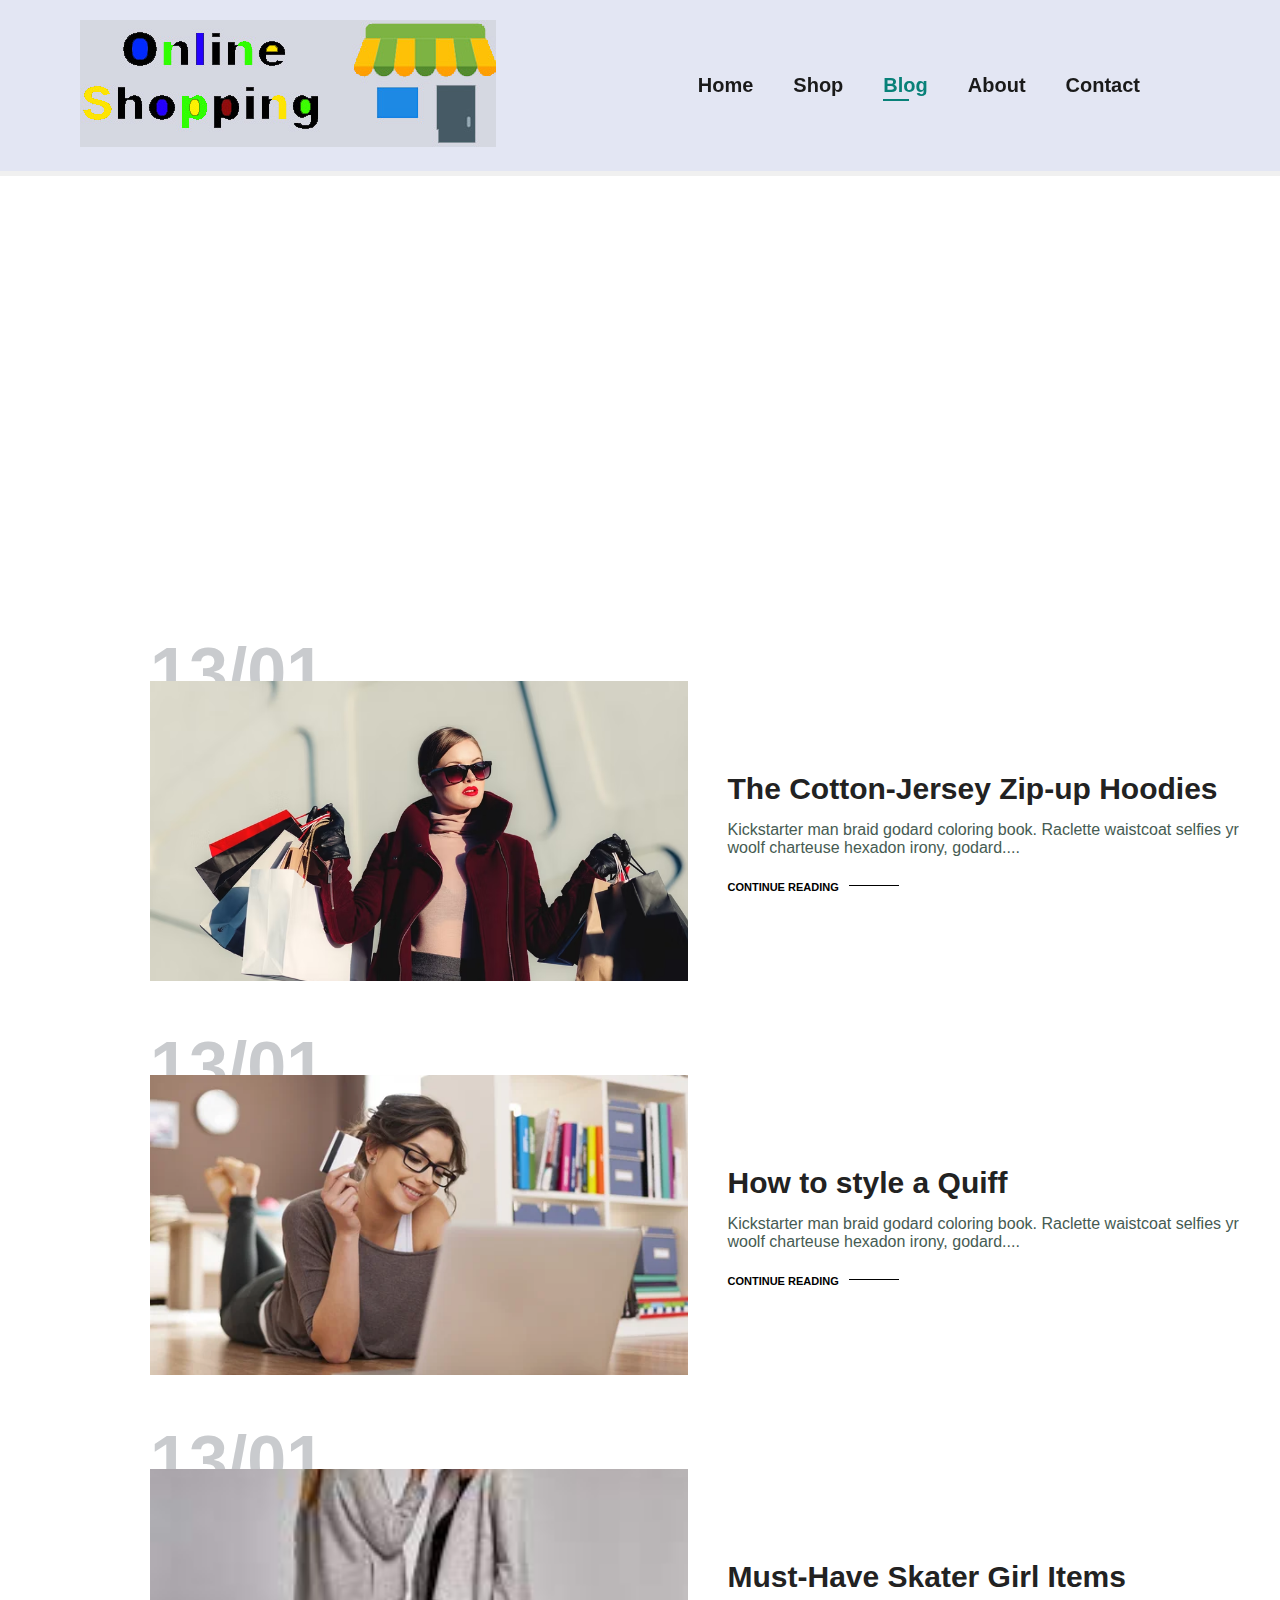
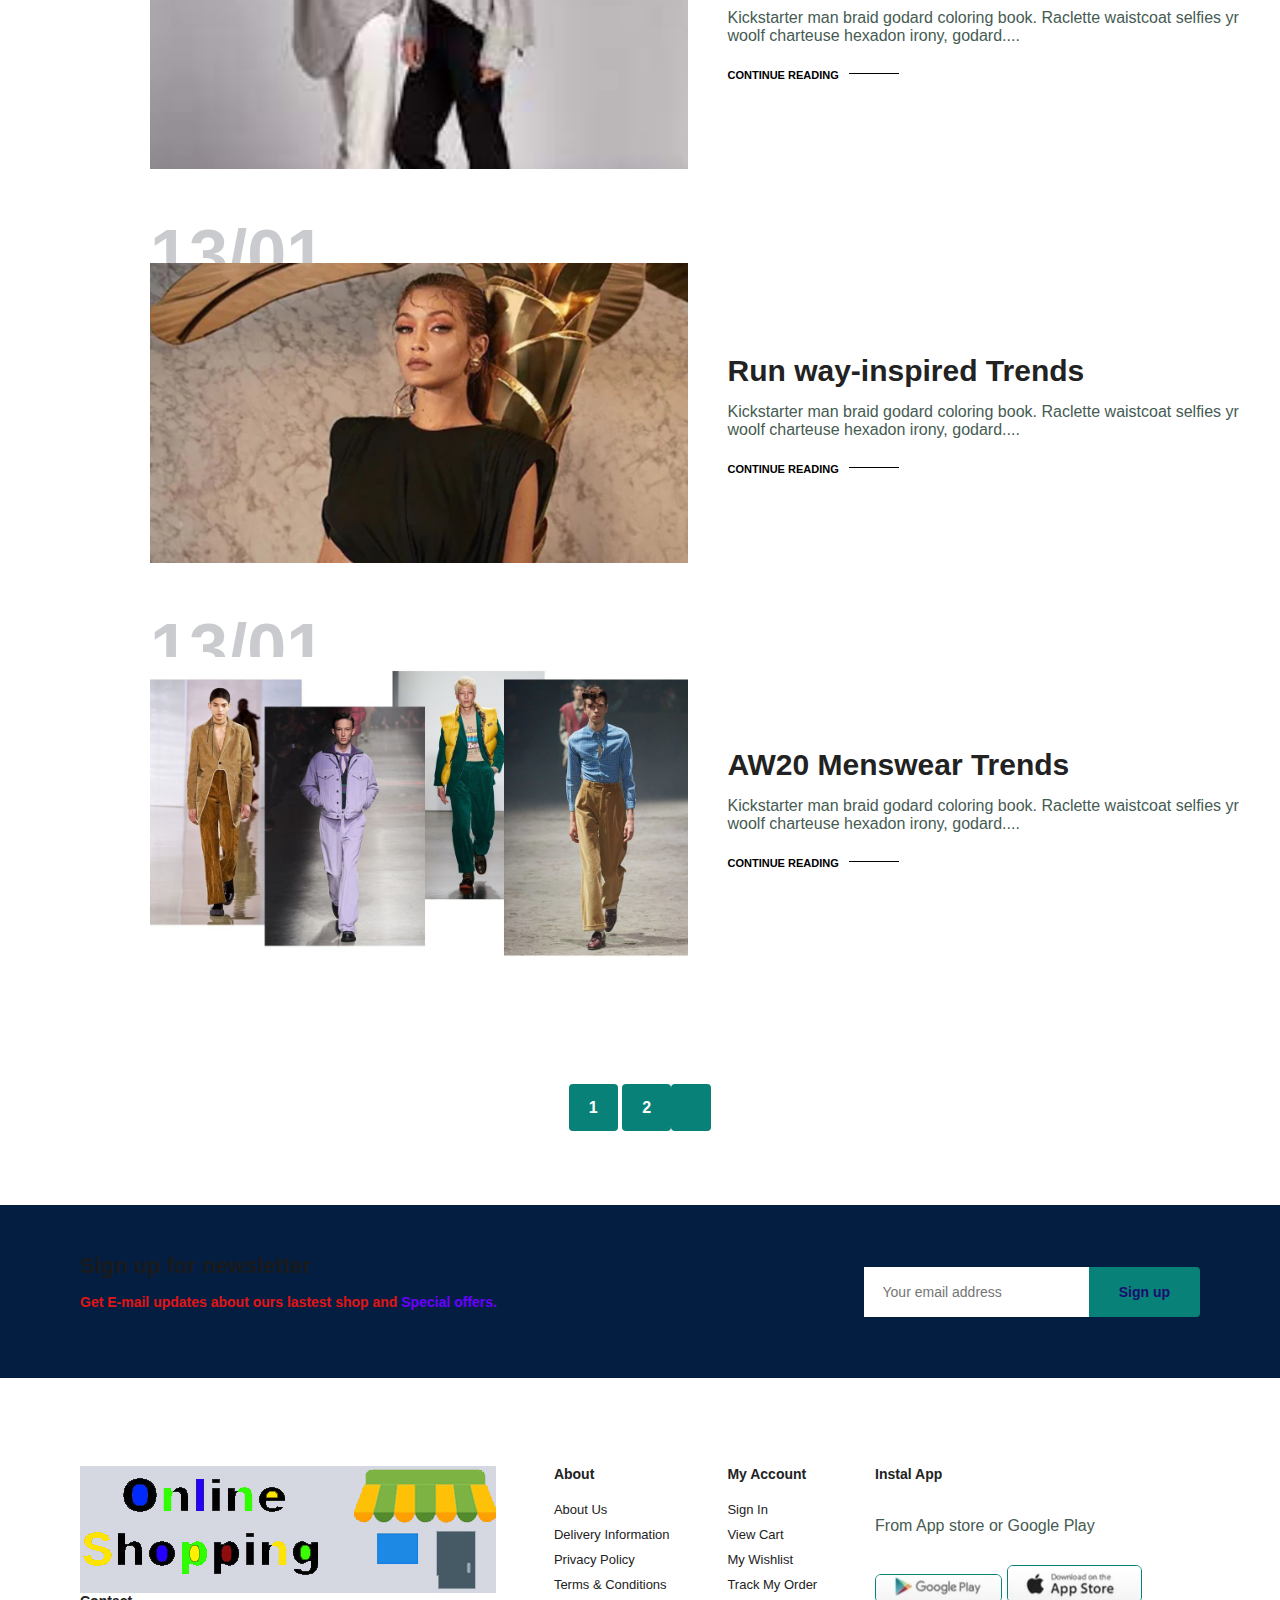
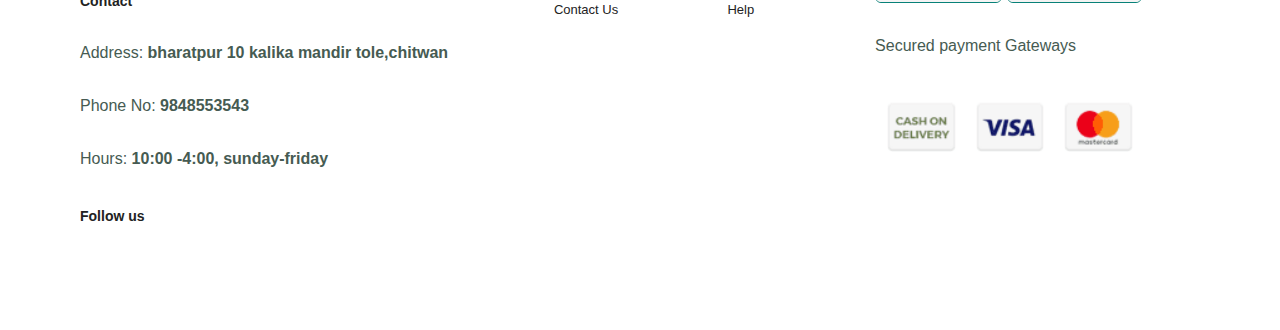
<file: blog.html>
<!DOCTYPE html>
<html lang="en">

<head>
    <meta charset="UTF-8">
    <meta http-equiv="X-UA-Compatible" content="IE=edge">
    <meta name="viewport" content="width=device-width, initial-scale=1.0">
    <title>R.P Ecommerce </title>
    <script>
    </script>
    <link rel="stylesheet" href="style.css">
</head>

<body>

    <section id="header">

        <a href="#"><img src="header5.0.jpg" class="header" alt=""></a>

        <div>
            <ul id="navbar">
                <li><a href="index.html">Home</a></li>
                <li><a href="shop.html">Shop</a></li>
                <li><a class="active" href="blog.html">Blog</a></li>
                <li><a href="about.html">About</a></li>
                <li><a href="contact.html">Contact</a></li>
                <li id="lg-bag"><a href="contact.html"><i class="fas fa-shopping-cart"></i></a></li>
                <a href="#" id="close"> <i class="fas fa-times"></i></a>

            </ul>
        </div>
        <div id="mobile">
            <a href="contact.html"><i class="fas fa-shopping-cart"></i></a>
            <i id="bar" class="fas fa-outdent"></i>
        </div>
    </section>

    <section id="page-header" class="blog-header">

        <h2>#Read more</h2>

        <p>Read all case studies about our product!</p>

    </section>

    <section id="blog">
        <div class="blog-box">
            <div class="blog-img">
                <img src="blog img.avif" alt="">
            </div>
            <div class="blog-details">
                <h4>The Cotton-Jersey Zip-up Hoodies</h4>
                <p>Kickstarter man braid godard coloring book. Raclette waistcoat selfies yr woolf charteuse hexadon irony, godard....</p>
                <a href="#">CONTINUE READING</a>
            </div>
            <h1>13/01</h1>
        </div>
        <div class="blog-box">
            <div class="blog-img">
                <img src="pic123.jpg" alt="">
            </div>
            <div class="blog-details">
                <h4>How to style a Quiff</h4>
                <p>Kickstarter man braid godard coloring book. Raclette waistcoat selfies yr woolf charteuse hexadon irony, godard....</p>
                <a href="#">CONTINUE READING</a>
            </div>
            <h1>13/01</h1>
        </div>
        <div class="blog-box">
            <div class="blog-img">
                <img src="pic1234.jpg" alt="">
            </div>
            <div class="blog-details">
                <h4>Must-Have Skater Girl Items</h4>
                <p>Kickstarter man braid godard coloring book. Raclette waistcoat selfies yr woolf charteuse hexadon irony, godard....</p>
                <a href="#">CONTINUE READING</a>
            </div>
            <h1>13/01</h1>
        </div>
        <div class="blog-box">
            <div class="blog-img">
                <img src="pic12345.webp" alt="">
            </div>
            <div class="blog-details">
                <h4>Run way-inspired Trends</h4>
                <p>Kickstarter man braid godard coloring book. Raclette waistcoat selfies yr woolf charteuse hexadon irony, godard....</p>
                <a href="#">CONTINUE READING</a>
            </div>
            <h1>13/01</h1>
        </div>
        <div class="blog-box">
            <div class="blog-img">
                <img src="Pic123456.jpg" alt="">
            </div>
            <div class="blog-details">
                <h4>AW20 Menswear Trends</h4>
                <p>Kickstarter man braid godard coloring book. Raclette waistcoat selfies yr woolf charteuse hexadon irony, godard....</p>
                <a href="#">CONTINUE READING</a>
            </div>
            <h1>13/01</h1>
        </div>
    </section>

    <section id="pagination" class="section-p1">
        <a href="#"> 1</a>
        <a href="#"> 2</a>
        <a href="#"><i class="fa-light fa-chevron-right"></i></a>
    </section>

    <section id="newsletter" class="section-p1 section-m1">
        <div class="news text">
            <h4>Sign up for newsletter</h4>
            <p>Get E-mail updates about ours lastest shop and <span>Special offers.</span></p>
        </div>
        <div class="form">
            <input type="text" placeholder="Your email address">
            <button class="normal">Sign up </button>
        </div>
    </section>

    <footer class="section-p1">
        <div class="col">
            <img class="logo" src="header5.0.jpg" alt="">
            <h4>Contact</h4>
            <p>Address: <strong> bharatpur 10 kalika mandir tole,chitwan</strong></p>
            <p>Phone No: <strong> 9848553543</strong></p>
            <p>Hours: <strong> 10:00 -4:00, sunday-friday </strong></p>
            <div class="follow">
                <h4>Follow us</h4>
                <div class="icon">
                    <i class="fab fa-facebook"></i>
                    <i class="fab fa-instagram"></i>
                    <i class="fab fa-twitter"></i>
                    <i class="fab fa-youtube"></i>
                </div>
            </div>
        </div>

        <div class="col">
            <h4> About</h4>
            <a href="#"> About Us</a>
            <a href="#"> Delivery Information</a>
            <a href="#"> Privacy Policy</a>
            <a href="#"> Terms & Conditions</a>
            <a href="#"> Contact Us</a>
        </div>
        <div class="col">
            <h4> My Account</h4>
            <a href="#"> Sign In</a>
            <a href="#"> View Cart</a>
            <a href="#"> My Wishlist</a>
            <a href="#"> Track My Order</a>
            <a href="#"> Help</a>
        </div>

        <div class="col install">
            <h4>Instal App</h4>
            <p>From App store or Google Play</p>
            <div class="row">
                <img src="google - Copy.png" alt="">
                <img src="apple.png" alt="">
            </div>
            <p>Secured payment Gateways</p>
            <img src="all in one.png" alt="">
        </div>
        <div class="coppyright">
        </div>
    </footer>
    <script src="script.js"></script>


</body>

</html>
</file>
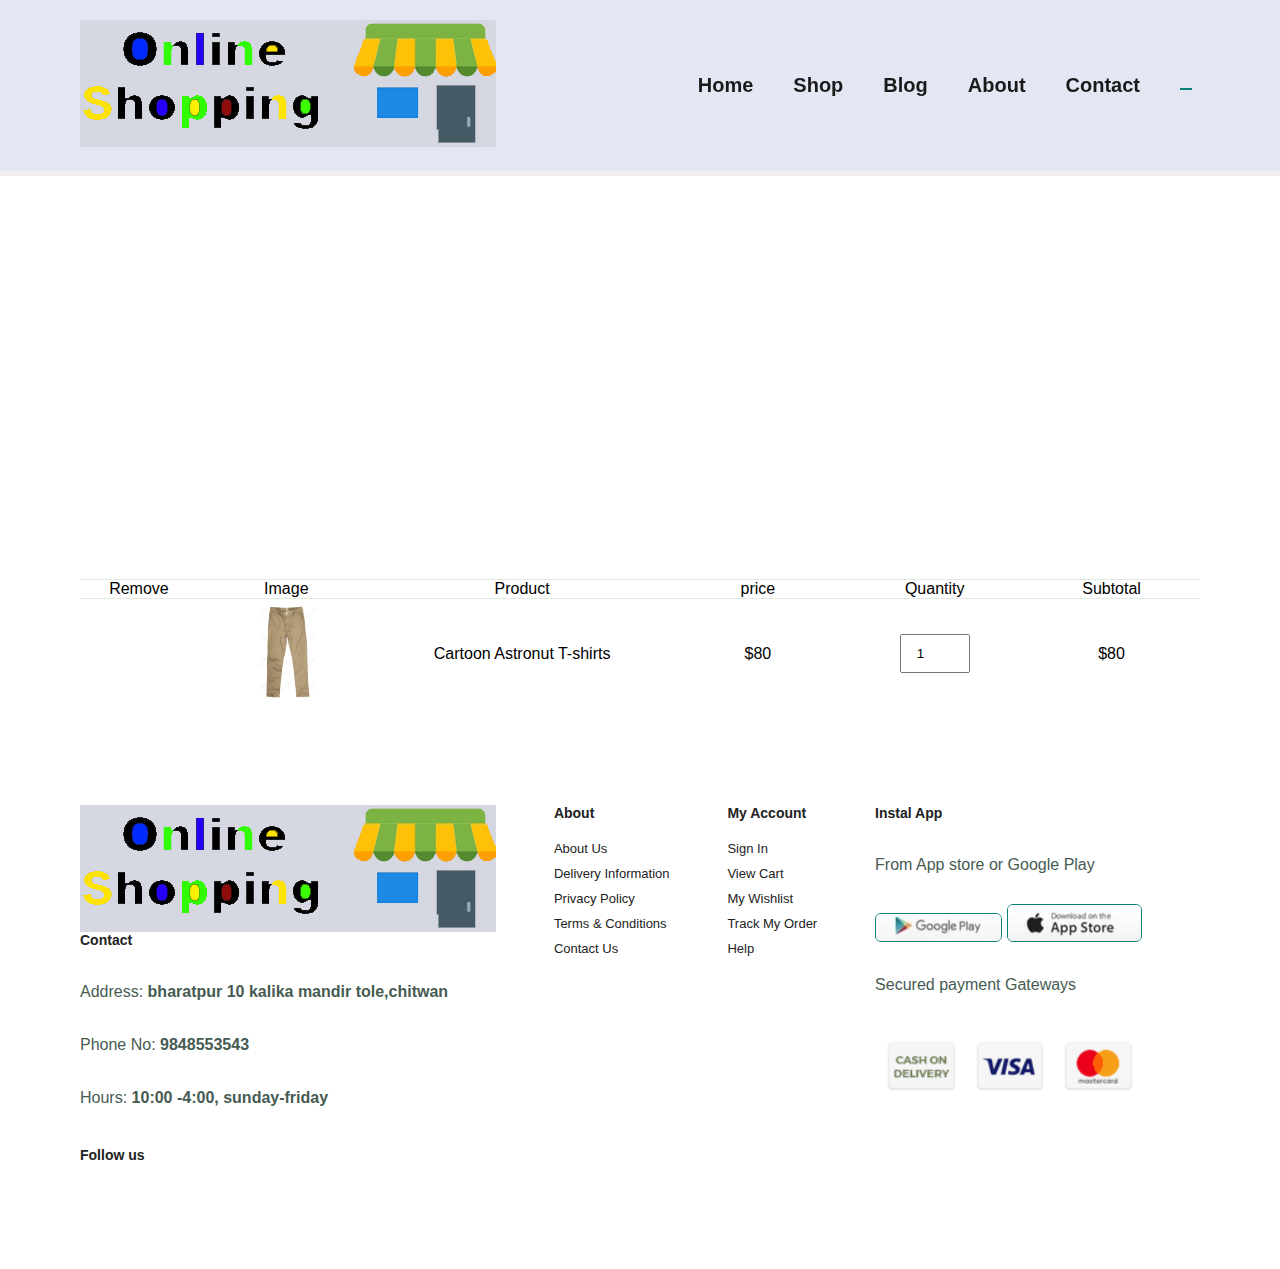
<file: Cart.html>
<!DOCTYPE html>
<html lang="en">

<head>
    <meta charset="UTF-8">
    <meta http-equiv="X-UA-Compatible" content="IE=edge">
    <meta name="viewport" content="width=device-width, initial-scale=1.0">
    <title>R.P Ecommerce </title>
    <script>
    </script>
    <link rel="stylesheet" href="style.css">
</head>

<body>

    <section id="header">

        <a href="#"><img src="header5.0.jpg" class="header" alt=""></a>

        <div>
            <ul id="navbar">
                <li><a href="index.html">Home</a></li>
                <li><a href="shop.html">Shop</a></li>
                <li><a href="blog.html">Blog</a></li>
                <li><a href="about.html">About</a></li>
                <li><a href="contact.html">Contact</a></li>
                <li id="lg-bag"><a class="active" href="contact.html"><i class="fas fa-shopping-cart"></i></a></li>
                <a href="#" id="close"> <i class="fas fa-times"></i></a>

            </ul>
        </div>
        <div id="mobile">
            <a href="contact.html"><i class="fas fa-shopping-cart"></i></a>
            <i id="bar" class="fas fa-outdent"></i>
        </div>
    </section>

    <section id="page-header" class="contact-header">

        <h2>#Let's _talk</h2>

        <p>LEAVE A MESSAGE, WE love to hear from you!!</p>

    </section>
    <section id="cart" class="section-p1">
        <table width="100%">
            <thead>
                <tr>
                    <td>Remove</td>
                    <td>Image</td>
                    <td>Product</td>
                    <td>price</td>
                    <td>Quantity</td>
                    <td>Subtotal</td>
                </tr>
            </thead>
            <tbody>
                <tr>
                    <td><a href="#"><i class="fa-solid fa-circle-xmark"></i></a></td>
                    <td><img src="new arrivals.jpg" alt=""></td>
                    <td>Cartoon Astronut T-shirts</td>
                    <td>$80</td>
                    <td><input type="number" value="1"></td>
                    <td>$80</td>

                </tr>
            </tbody>
        </table>
    </section>

    <footer class="section-p1">
        <div class="col">
            <img class="logo" src="header5.0.jpg" alt="">
            <h4>Contact</h4>
            <p>Address: <strong> bharatpur 10 kalika mandir tole,chitwan</strong></p>
            <p>Phone No: <strong> 9848553543</strong></p>
            <p>Hours: <strong> 10:00 -4:00, sunday-friday </strong></p>
            <div class="follow">
                <h4>Follow us</h4>
                <div class="icon">
                    <i class="fab fa-facebook"></i>
                    <i class="fab fa-instagram"></i>
                    <i class="fab fa-twitter"></i>
                    <i class="fab fa-youtube"></i>
                </div>
            </div>
        </div>

        <div class="col">
            <h4> About</h4>
            <a href="#"> About Us</a>
            <a href="#"> Delivery Information</a>
            <a href="#"> Privacy Policy</a>
            <a href="#"> Terms & Conditions</a>
            <a href="#"> Contact Us</a>
        </div>
        <div class="col">
            <h4> My Account</h4>
            <a href="#"> Sign In</a>
            <a href="#"> View Cart</a>
            <a href="#"> My Wishlist</a>
            <a href="#"> Track My Order</a>
            <a href="#"> Help</a>
        </div>

        <div class="col install">
            <h4>Instal App</h4>
            <p>From App store or Google Play</p>
            <div class="row">
                <img src="google - Copy.png" alt="">
                <img src="apple.png" alt="">
            </div>
            <p>Secured payment Gateways</p>
            <img src="all in one.png" alt="">
        </div>
        <div class="coppyright">
        </div>
    </footer>
    <script src="script.js"></script>


</body>

</html>
</file>
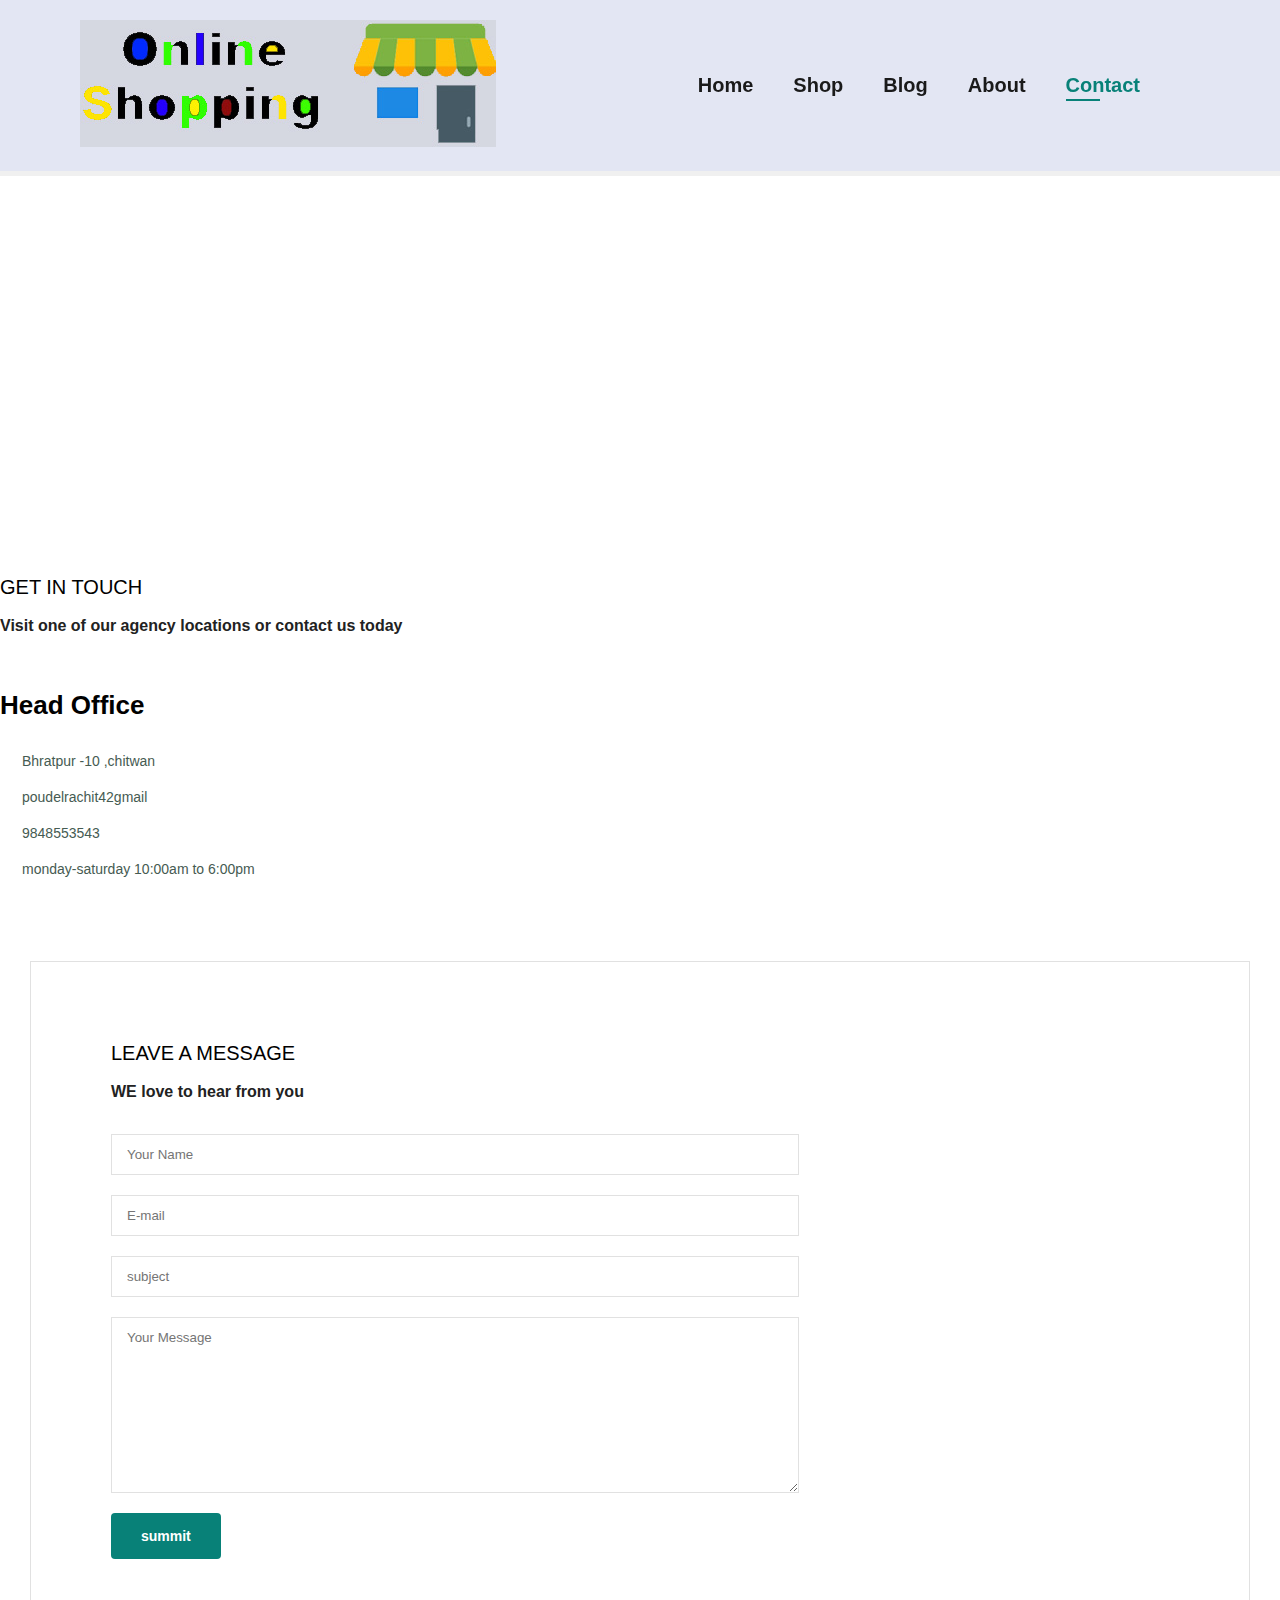
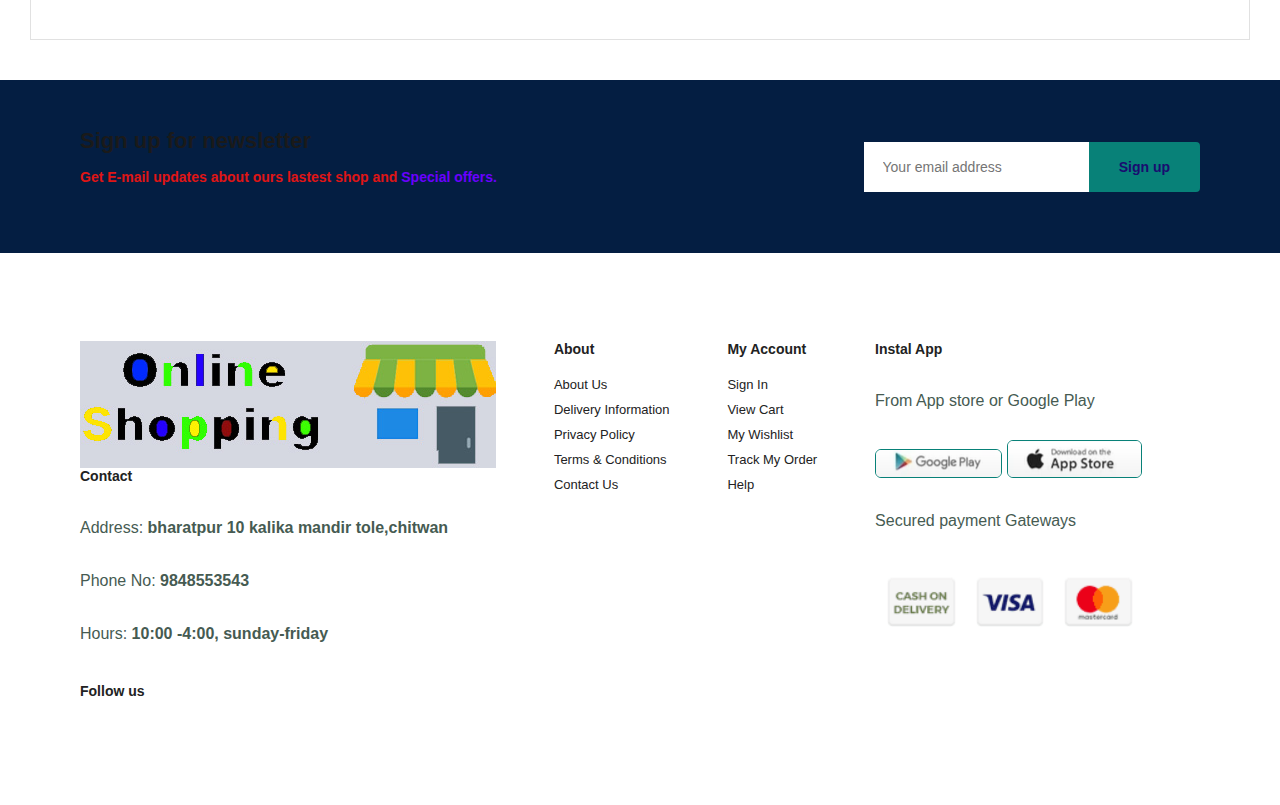
<file: Contact.html>
<!DOCTYPE html>
<html lang="en">

<head>
    <meta charset="UTF-8">
    <meta http-equiv="X-UA-Compatible" content="IE=edge">
    <meta name="viewport" content="width=device-width, initial-scale=1.0">
    <title>R.P Ecommerce </title>
    <script>
    </script>
    <link rel="stylesheet" href="style.css">
</head>

<body>

    <section id="header">

        <a href="#"><img src="header5.0.jpg" class="header" alt=""></a>

        <div>
            <ul id="navbar">
                <li><a href="index.html">Home</a></li>
                <li><a href="shop.html">Shop</a></li>
                <li><a href="blog.html">Blog</a></li>
                <li><a href="about.html">About</a></li>
                <li><a class="active" href="contact.html">Contact</a></li>
                <li id="lg-bag"><a href="contact.html"><i class="fas fa-shopping-cart"></i></a></li>
                <a href="#" id="close"> <i class="fas fa-times"></i></a>

            </ul>
        </div>
        <div id="mobile">
            <a href="contact.html"><i class="fas fa-shopping-cart"></i></a>
            <i id="bar" class="fas fa-outdent"></i>
        </div>
    </section>

    <section id="page-header" class="contact-header">

        <h2>#Let's _talk</h2>

        <p>LEAVE A MESSAGE, WE love to hear from you!!</p>

    </section>

    <section id="contact-details" class="">
        <div class="details">
            <span>GET IN TOUCH</span>
            <h2> Visit one of our agency locations or contact us today</h2>
            <h3>Head Office</h3>
            <div>
                <li>
                    <i class="fa-solid fa-map"></i>
                    <p> Bhratpur -10 ,chitwan </p>
                </li>
                <li>
                    <i class="fa-duotone fa-folder-user"></i>
                    <p>poudelrachit42gmail</p>
                </li>
                <li>
                    <i class="fa-solid fa-circle-phone"></i>
                    <p>9848553543</p>
                </li>
                <li>
                    <i class="fa-solid fa-clock"></i>
                    <p>monday-saturday 10:00am to 6:00pm</p>
                </li>
            </div>
        </div>
        <div class="map">
            <iframe src="https://www.google.com/maps/embed?pb=!1m18!1m12!1m3!1d3431.41244374336!2d84.42887871498766!3d27.69854168279559!2m3!1f0!2f0!3f0!3m2!1i1024!2i768!4f13.1!3m3!1m2!1s0x3994fb49a5fb5741%3A0x72b0768dd53f3d4f!2sForbes%20College!5e1!3m2!1sen!2snp!4v1656902859927!5m2!1sen!2snp"
                width="600" height="450" style="border:0;" allowfullscreen="" loading="lazy" referrerpolicy="no-referrer-when-downgrade"></iframe>

        </div>
    </section>


    <section id="form-details">
        <form action="">
            <span>LEAVE A MESSAGE</span>
            <h2>WE love to hear from you</h2>
            <input type="text" placeholder="Your Name">
            <input type="text" placeholder="E-mail">
            <input type="text" placeholder="subject">
            <textarea name="" id="" cols="30" rows="10" placeholder="Your Message"></textarea>
            <button class="normal">summit</button>
        </form>
        </div>
    </section>

    <section id="newsletter" class="section-p1 section-m1">
        <div class="news text">
            <h4>Sign up for newsletter</h4>
            <p>Get E-mail updates about ours lastest shop and <span>Special offers.</span></p>
        </div>
        <div class="form">
            <input type="text" placeholder="Your email address">
            <button class="normal">Sign up </button>
        </div>
    </section>

    <footer class="section-p1">
        <div class="col">
            <img class="logo" src="header5.0.jpg" alt="">
            <h4>Contact</h4>
            <p>Address: <strong> bharatpur 10 kalika mandir tole,chitwan</strong></p>
            <p>Phone No: <strong> 9848553543</strong></p>
            <p>Hours: <strong> 10:00 -4:00, sunday-friday </strong></p>
            <div class="follow">
                <h4>Follow us</h4>
                <div class="icon">
                    <i class="fab fa-facebook"></i>
                    <i class="fab fa-instagram"></i>
                    <i class="fab fa-twitter"></i>
                    <i class="fab fa-youtube"></i>
                </div>
            </div>
        </div>

        <div class="col">
            <h4> About</h4>
            <a href="#"> About Us</a>
            <a href="#"> Delivery Information</a>
            <a href="#"> Privacy Policy</a>
            <a href="#"> Terms & Conditions</a>
            <a href="#"> Contact Us</a>
        </div>
        <div class="col">
            <h4> My Account</h4>
            <a href="#"> Sign In</a>
            <a href="#"> View Cart</a>
            <a href="#"> My Wishlist</a>
            <a href="#"> Track My Order</a>
            <a href="#"> Help</a>
        </div>

        <div class="col install">
            <h4>Instal App</h4>
            <p>From App store or Google Play</p>
            <div class="row">
                <img src="google - Copy.png" alt="">
                <img src="apple.png" alt="">
            </div>
            <p>Secured payment Gateways</p>
            <img src="all in one.png" alt="">
        </div>
        <div class="coppyright">
        </div>
    </footer>
    <script src="script.js"></script>


</body>

</html>
</file>
<file: style.css>
@import url('https://fonts.googleapis.com/css2?family=Roboto:wght@100&display=swap');
* {
    margin: 0;
    padding: 0;
    box-sizing: border-box;
    font-family: 'Thin 100 Italic', sans-serif;
}

h1 {
    font-size: 50px;
    line-height: 64px;
    color: #222;
}

h2 {
    font-size: 46px;
    line-height: 54px;
    color: #222;
}

h4 {
    font-size: 30px;
    color: #222;
}

h6 {
    font-weight: 700;
    font-size: 20px;
}

p {
    font-size: 16px;
    color: #465b52;
    margin: 15px 0 20px 0;
}

.section-p1 {
    padding: 48px 80px;
}

.section-m1 {
    margin: 40px 0;
}

button.normal {
    font-size: 14px;
    font-weight: 600;
    padding: 15px 30px;
    color: #1a1a1a;
    background-color: rgb(3, 71, 131);
    border-radius: 4px;
    cursor: pointer;
    border: none;
    outline: none;
    transition: 0.2s;
}

button.white {
    font-size: 13px;
    font-weight: 600;
    padding: 11px 18px;
    color: #fff;
    background-color: transparent;
    cursor: pointer;
    border: 1px solid #fff;
    outline: none;
    transition: 0.2s;
}

body {
    width: 100%;
}


/* Header Start*/

#header {
    display: flex;
    flex-wrap: wrap;
    align-items: center;
    justify-content: space-between;
    padding: 20px 80px;
    background: #e3e6f3;
    box-shadow: 0 5px rgba(0, 0, 0, 0.06);
    z-index: 999;
    position: sticky;
    top: 0;
    left: 0;
}

#navbar {
    display: flex;
    align-items: center;
    justify-content: center;
}

#navbar li {
    list-style: none;
    padding: 0 20px;
    position: relative;
}

#navbar li a {
    text-decoration: none;
    font-size: 20px;
    font-weight: 650;
    color: #1a1a1a;
    transition: 0.5 ease;
}

#navbar li a:hover,
#navbar li a.active {
    color: #088178;
}

#navbar li a.active::after,
#navbar li a:hover::after {
    content: "";
    width: 30%;
    height: 2px;
    background: #088178;
    position: absolute;
    bottom: -4px;
    left: 20px;
}

#mobile {
    display: none;
    align-items: center;
}

#close {
    display: none;
}


/*Home page*/

#hero {
    background-image: url(https://www.kindpng.com/picc/m/208-2085101_lady-png-png-download-online-advertising-english-courses.png);
    height: 90vh;
    width: 100%;
    background-size: cover;
    background-position: top 25% right 0;
    padding: 0 90px;
    display: flex;
    flex-direction: column;
    align-items: flex-start;
    justify-content: center;
}

#hero h4 {
    padding-bottom: 15px;
}

#hero h1 {
    color: #088178;
}

#hero button {
    background-image: url("[data-uri]");
    background-color: transparent;
    color: #088178;
    border: 0;
    padding: 14px 80px 14px 65px;
    background-repeat: no-repeat;
    cursor: pointer;
    font-weight: 700;
    font-size: 15px;
}

#feature {
    display: flex;
    align-items: center;
    justify-content: space-between;
    flex-wrap: wrap;
}

#feature .fe-box {
    width: 180px;
    text-align: center;
    padding: 25px 15px;
    box-shadow: 20px 20px 34px rgba(0, 0, 0, 0.03);
    border: 1px solid #cce7d0;
    border-radius: 4px;
    margin: 15px 0;
}

#feature .fe-box:hover {
    box-shadow: 10px 10px 54px rgba(70, 62, 221, 0.1);
}

feature .fe-box img {
    width: 100%;
    margin-bottom: 10px;
}

#feature .fe-box h6 {
    display: inline-block;
    padding: 9px 8px 6px 8px;
    line-height: 1;
    border-radius: 4px;
    color: #088178;
    background-color: #fddde4;
}

#feature .fe-box:nth-child(2) h6 {
    background-color: #cdebbc;
}

#feature .fe-box:nth-child(3) h6 {
    background-color: #d1e8f2;
}

#feature .fe-box:nth-child(4) h6 {
    background-color: #5eda17;
}

#feature .fe-box:nth-child(5) h6 {
    background-color: #f1c00f;
}

#feature .fe-box:nth-child(6) h6 {
    background-color: #190c6f;
}

#Product1 {
    text-align: center;
}

#Product1 .pro-container {
    display: flex;
    flex-wrap: wrap;
    justify-content: space-between;
    padding-top: 20px;
}

#Product1 .pro {
    width: 23%;
    min-width: 250px;
    padding: 10px 12px;
    border: 1px solid#cce7d0;
    border-radius: 25px;
    cursor: pointer;
    box-shadow: 20px 20px 20px rgba(0, 0, 0, 0.02);
    margin: 15px 0;
    position: relative;
}

#Product1 .pro:hover {
    box-shadow: 20px 20px 30px rgba(0, 0, 0, 0.06);
}

#Product1 .pro img {
    width: 100%;
    border-radius: 20px;
}

#Product1 .pro .des {
    text-align: start;
    padding: 10px 0;
}

#Product1 .pro .des span {
    color: #606063;
    font-size: 12px;
}

#Product1 .pro .des h5 {
    padding: 7px;
    color: #1a1a1a;
    font-size: 14px;
}

#Product1 .pro .des i {
    font-size: 12px;
    color: #f1c00f;
}

#Product1 .pro .des h4 {
    padding-top: 7px;
    font-size: 15px;
    font-weight: 700;
    color: #088178;
}

#Product1 .pro .cart {
    width: 40px;
    height: 40px;
    line-height: 40px;
    border-radius: 50px;
    background-color: #e8f6ea;
    font-weight: 500;
    color: #088178;
    border: #cce7d0;
    position: absolute;
    bottom: 20px;
    right: 10px;
}

#banner {
    display: flex;
    flex-direction: column;
    justify-content: center;
    align-items: center;
    text-align: center;
    background-image: url(https://img.freepik.com/free-vector/hand-painted-watercolor-abstract-watercolor-background_23-2149005675.jpg?w=900&t=st=1654785021~exp=1654785621~hmac=e15f1b79c2ae22226f77195ed2ac73b9fb9ee1bd9e25529b0f2e22174ab54d5d);
    width: 100%;
    height: 40vh;
    background-size: cover;
    background-position: center;
}

#banner h4 {
    color: rgb(218, 20, 20);
    font-size: 16px;
}

#banner h2 {
    color: #1a1a1a;
    font-size: 30px;
    padding: 10px 0;
}

#banner h2 span {
    color: #e01515;
}

#banner button:hover {
    background: #088178;
    color: #606063;
}

#sm-banner {
    display: flex;
    justify-content: space-between;
    flex-wrap: wrap;
}

#sm-banner .banner-box {
    display: flex;
    flex-direction: column;
    justify-content: center;
    align-items: flex-start;
    background-image: url(https://images.unsplash.com/photo-1548133650-7e2b96ebe5e6?ixlib=rb-1.2.1&ixid=MnwxMjA3fDB8MHxwaG90by1wYWdlfHx8fGVufDB8fHx8&auto=format&fit=crop&w=381&q=80);
    min-width: 580px;
    height: 50vh;
    background-size: cover;
    background-position: center;
    padding: 30px;
}

#sm-banner .banner-box2 {
    background-image: url(https://images.pexels.com/photos/3964734/pexels-photo-3964734.jpeg?cs=srgb&dl=pexels-ready-made-3964734.jpg&fm=jpg);
}

#sm-banner h4 {
    color: #cce7d0;
    font-size: 20px;
    font-weight: 300;
}

#sm-banner h2 {
    color: #cce7d0;
    font-size: 28px;
    font-weight: 800;
}

#sm-banner span {
    color: #cce7d0;
    font-size: 14px;
    font-weight: 500;
    padding-bottom: 15px;
}

#sm-banner .banner-box:hover button {
    background: #088178;
    border: 1px solid#088178;
}

#banner3 {
    display: flex;
    justify-content: space-between;
    flex-wrap: wrap;
    padding: 0 80px;
}

#banner3 .banner-box {
    display: flex;
    flex-direction: column;
    justify-content: center;
    align-items: flex-start;
    background-image: url(https://images.pexels.com/photos/531880/pexels-photo-531880.jpeg?auto=compress&cs=tinysrgb&w=1260&h=750&dpr=1);
    min-width: 30%;
    height: 30vh;
    background-size: cover;
    background-position: center;
    padding: 20px;
    margin-bottom: 20px;
}

#banner3 .banner-box2 {
    background-image: url(https://img.freepik.com/free-vector/gradient-black-backgrounds-with-golden-frames_23-2149148381.jpg?w=900&t=st=1654827327~exp=1654827927~hmac=8cce22ef410e6fcd89068a9911dacb6eb315d75b372977fded62b0e4c1cc5e33);
}

#banner3 .banner-box3 {
    background-image: url(https://img.freepik.com/free-vector/hand-drawn-abstract-doodle-background_23-2149315511.jpg?w=900&t=st=1654827433~exp=1654828033~hmac=b9e82168092a8112728f0542b6bd0de5a51a0e9b7ebf77c25b846c37c2eed0a5);
}

#banner3 h2 {
    color: #fff;
    font-weight: 900;
    font-size: 22px;
}

#banner3 h3 {
    color: #e01515;
    font-weight: 800;
    font-size: 15px;
}

#newsletter {
    display: flex;
    justify-content: space-between;
    flex-wrap: wrap;
    align-items: center;
    background-image: url(https://img.freepik.com/free-vector/abstract-background-groups-lines-white-colors_444390-7192.jpg?w=900);
    background-repeat: no-repeat;
    background-position: 20% 30%;
    background-color: #041e42;
}

#newsletter h4 {
    font-size: 22px;
    font-weight: 600;
    color: #1a1a1a;
}

#newsletter p {
    font-size: 14px;
    font-weight: 600;
    color: #e01515;
}

#newsletter p span {
    color: #6a00ff;
}

#newsletter .form {
    display: flex;
    width: 30%;
}

#newsletter input {
    height: 3.125rem;
    padding: 0 1.25em;
    font-size: 14px;
    width: 100%;
    border: 1px solid transparent;
    outline: none;
    border-top-right-radius: 0;
    border-bottom-right-radius: 0;
}

#newsletter button {
    background-color: #088178;
    color: #190c6f;
    white-space: nowrap;
    border-top-left-radius: 0;
    border-bottom-left-radius: 0;
}

footer {
    display: flex;
    flex-wrap: wrap;
    justify-content: space-between;
}

footer .col {
    display: flex;
    flex-direction: column;
    align-items: flex-start;
    margin-bottom: 20px;
}

footer.logo {
    margin-bottom: 30px;
}

footer h4 {
    font-size: 14px;
    padding-bottom: 20px;
    right: 30px;
}

footer a {
    font-size: 13px;
    text-decoration: none;
    color: #222;
    margin-bottom: 10px;
}

footer .follow {
    margin-top: 20px;
}

footer .follow i {
    color: #465b52;
    padding-right: 4px;
    cursor: pointer;
}

footer .install .row img {
    border: 1px solid #088178;
    border-radius: 6px;
}

footer .install img {
    margin: 10px 0 15px 0;
}

footer .follow i:hover,
footer a:hover {
    color: #088178;
}

footer .copyright {
    width: 100%;
    text-align: center;
}


/*shop page*/

#page-header {
    background-image: url(https://images.pexels.com/photos/956999/milky-way-starry-sky-night-sky-star-956999.jpeg?auto=compress&cs=tinysrgb&w=1260&h=750&dpr=1);
    width: 100%;
    height: 40vh;
    background-size: cover;
    display: flex;
    justify-content: center;
    text-align: center;
    flex-direction: column;
    padding: 14px;
}

#page-header h2,
#page-header p {
    color: #fff;
}

#pagination {
    text-align: center;
}

#pagination a {
    text-decoration: none;
    background-color: #088178;
    padding: 15px 20px;
    border-radius: 4px;
    color: #fff;
    font-weight: 600;
}

#pagination a i {
    font-size: 16px;
    font-weight: 600;
}


/*single product*/

#prodectails {
    display: flex;
    margin-top: 20px;
}

#prodectails .single-pro-image {
    width: 40%;
    margin-right: 50px;
}

.samll-img-group {
    display: flex;
    justify-content: space-between;
}

.small-img-col {
    flex-basis: 24%;
    cursor: pointer;
}

#prodectails.single-pro-details {
    width: 50%;
    padding-top: 30px;
}

#prodectails.single-pro-details h4 {
    padding: 40px 0 20px 0;
}

#prodectails.single-pro-details h2 {
    font-size: 26px;
}

#prodectails.single-pro-details select {
    display: block;
    padding: 5px 10px;
    margin-top: 10px;
}

#prodectails.single-pro-details input {
    width: 50px;
    height: 47px;
    padding-left: 10px;
    font-size: 16px;
    margin-right: 10px;
}

#prodectails.single-pro-details input:focus {
    outline: none;
}

#prodectails.single-pro-details button {
    background: #088178;
    color: #fff;
}

#prodectails.single-pro-details span {
    line-height: 25px;
}


/*Blog page*/

#page-header.blog-header {
    background-image: url("https://images.pexels.com/photos/1229861/pexels-photo-1229861.jpeg?auto=compress&cs=tinysrgb&w=400");
}

#blog {
    padding: 150px 15px 0 150px;
}

#blog .blog-box {
    display: flex;
    align-items: center;
    width: 100%;
    position: relative;
    padding-bottom: 90px;
}

#blog .blog-img {
    width: 50%;
    margin-right: 40px;
}

#blog img {
    width: 100%;
    height: 300px;
    object-fit: cover;
}

#blog .blog-details {
    width: 50%;
}

#blog .blog-details a {
    text-decoration: none;
    font-size: 11px;
    color: #000;
    font-weight: 700;
    position: relative;
    transition: 0.2s;
}

#blog .blog-details a::after {
    content: "";
    width: 50px;
    height: 1px;
    background-color: #000;
    position: absolute;
    top: 4px;
    right: -60px;
}

#blog .blog-details a:hover {
    color: #088178;
}

#blog .blog-details a:hover::after {
    background-color: #088178;
}

#blog .blog-box h1 {
    position: absolute;
    top: -40px;
    left: 0;
    font-size: 70px;
    font-weight: 700;
    color: #c9cbce;
    z-index: -9;
}


/* About page*/

#page-header.About-header {
    background-image: url(https://images.pexels.com/photos/7415314/pexels-photo-7415314.jpeg?auto=compress&cs=tinysrgb&w=1260&h=750&dpr=1)
}

#about-head {
    display: flex;
    align-items: auto;
}

#about-head img {
    width: 50%;
    height: auto;
}

#about-head div {
    padding-left: 40px;
}


/*contact page*/

#contact-details {
    display: flex;
    align-items: center;
    justify-content: space-between;
}

#contact-details .details {
    width: 40%;
}

#contact-details .details span,
#form-details form span {
    font-size: 20px;
}

#contact-details .details h2,
#form-details form h2 {
    font-size: 16px;
    padding-bottom: 15px;
}

#contact-details .details h3 {
    font-size: 26px;
    line-height: 35px;
    padding: 20px 0;
}

#contact-details .details li {
    list-style-type: none;
    display: flex;
    padding: 10px 0;
}

#contact-details .details li i {
    font-size: 14px;
    padding-right: 22px;
}

#contact-details .details li p {
    margin: 0;
    font-size: 14px;
}

#contact-details .map {
    width: 55%;
    height: 400px;
}

#contact-details .map iframe {
    width: 100%;
    height: 100%;
}

#form-details {
    display: flex;
    justify-content: space-between;
    margin: 30px;
    padding: 80px;
    border: 1px solid #e1e1e1;
}

#form-details form {
    width: 65%;
    display: flex;
    flex-direction: column;
    align-items: flex-start;
}

#form-details form input,
#form-details form textarea {
    width: 100%;
    padding: 12px 15px;
    outline: none;
    margin-bottom: 20px;
    border: 1px solid #e1e1e1;
}

#form-details form button {
    background-color: #088178;
    color: #fff;
}


/* Cart-page*/

#cart table {
    width: 100%;
    border-collapse: collapse;
    table-layout: fixed;
    white-space: nowarp;
}

#cart table img {
    width: 70px;
}

#cart table td:nth-child(1) {
    width: 100%;
    text-align: center;
}

#cart table td:nth-child(2) {
    width: 150%;
    text-align: center;
}

#cart table td:nth-child(3) {
    width: 250%;
    text-align: center;
}

#cart table td:nth-child(4),
#cart table td:nth-child(5),
#cart table td:nth-child(6) {
    width: 150%;
    text-align: center;
}

#cart table td:nth-child(5) input {
    width: 70px;
    padding: 10px 5px 10px 15px;
}

#cart table thead {
    border: 1px solid #e2e9e1;
    border-left: none;
    border-right: none;
}


/* Start Media Query*/

@media(max-width:799px) {
    .section-p1 {
        padding: 48px 40px;
    }
    #navbar {
        display: flex;
        flex-direction: column;
        align-items: flex-start;
        justify-content: flex-start;
        position: fixed;
        top: 0;
        right: -300px;
        height: 100vh;
        width: 300px;
        background-color: #e3e6f3;
        box-shadow: 0 40px 60px rgba(0, 0, 0, 0.01);
        padding: 80px 0 0 10px;
        transition: 0.2s;
    }
    #navbar.active {
        right: 0px;
    }
    #navbar li {
        margin-bottom: 25px;
    }
    #mobile {
        display: flex;
        align-items: center;
    }
    #mobile i {
        color: #1a1a1a;
        font-size: 24px;
        padding-left: 20px;
    }
    #close {
        display: initial;
        position: absolute;
        top: 30px;
        left: 30px;
        color: #222;
        font-size: 24px;
    }
    #lg-bag {
        display: none;
    }
    #hero {
        height: 70vh;
        padding: 0 80px;
        background-position: top 30% right 30%;
    }
    #feature {
        justify-content: center;
    }
    #feature .fe-box {
        margin: 15px 15px;
    }
    #Product1 .pro-container {
        justify-content: center;
    }
    #Product1 .pro {
        margin: 15px;
    }
    #banner {
        height: 20vh;
    }
    #sm-banner .banner-box {
        min-width: 100%;
        height: 30vh;
    }
    #banner3 {
        padding: 0 40px;
    }
    #banner3 .banner-box {
        width: 28%;
    }
    #newsletter .form {
        width: 70%;
    }
}

@media(max-width:477px) {
    .section-p1 {
        padding: 20px;
    }
    #header {
        padding: 10px 30px;
    }
    h1 {
        font-size: 38px;
    }
    h2 {
        font-size: 32px;
    }
    #hero {
        padding: 0 20px;
        background-position: 45%;
    }
    #feature {
        justify-content: space-between;
    }
    #feature .fe-box {
        width: 155px;
        margin: 0 0 15px 0;
    }
    #Product1 .pro {
        width: 100%;
    }
    #banner {
        height: 40vh;
    }
    #sm-banner .banner-box {
        height: 40vh;
    }
    #sm-banner .banner-box2 {
        margin-top: 20px;
    }
    #banner3 {
        padding: 0 20px;
    }
    #banner3 .banner-box {
        width: 100%;
    }
    #newsletter {
        padding: 40px 20px;
    }
    #newsletter .form {
        width: 100%;
    }
}
</file>
